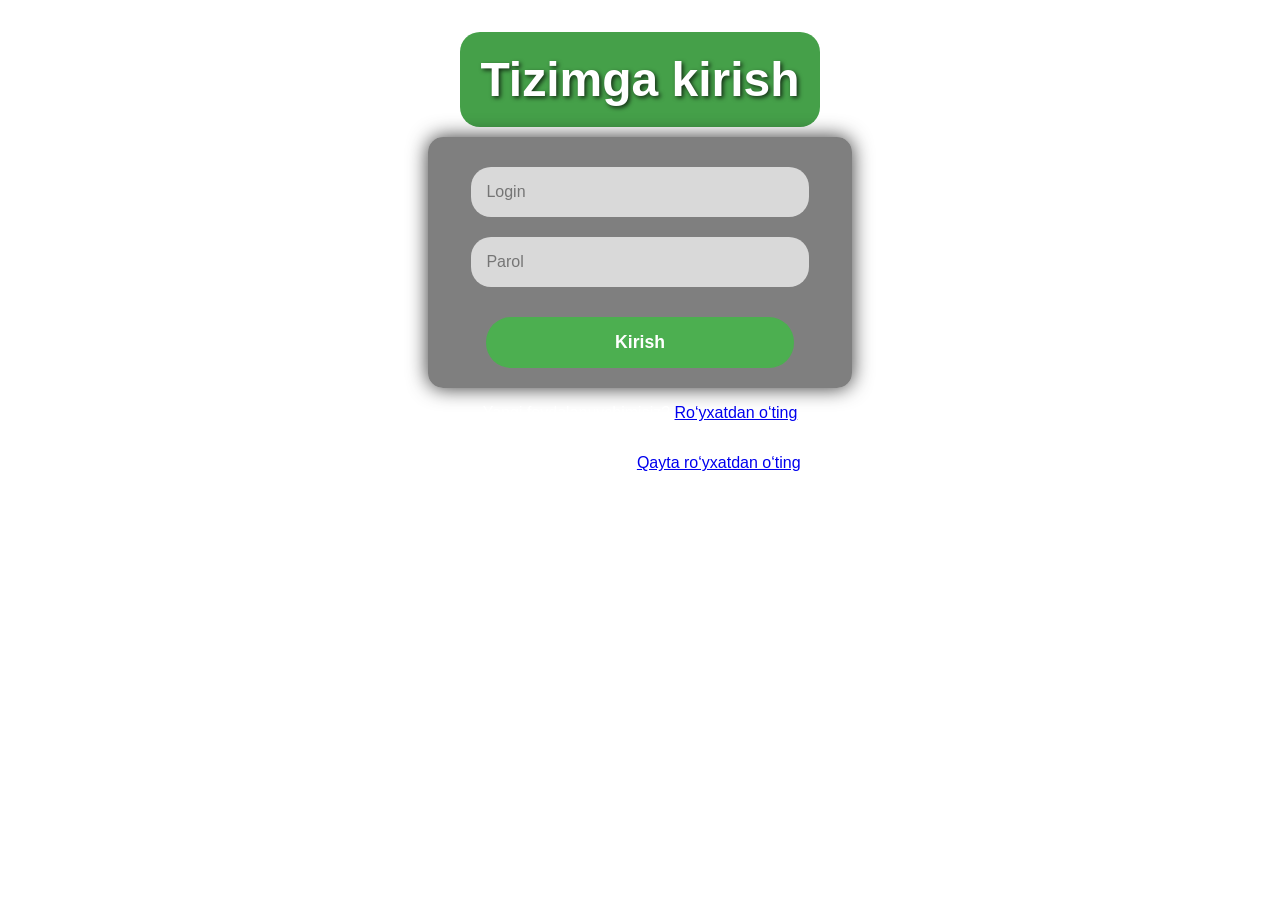
<file: index.html>
<!DOCTYPE html>
<html lang="uz">
<head>
  <meta charset="UTF-8">
  <meta name="viewport" content="width=device-width, initial-scale=1.0">
  <title>Tizimga kirish</title>
  <link rel="stylesheet" href="style.css" />
</head>
<body>
  <h1 class="gpaclass">Tizimga kirish</h1>

  <form id="loginForm">
    <input type="text" id="login" placeholder="Login" required />
    <input type="password" id="password" placeholder="Parol" required />
    <button type="submit">Kirish</button>
  </form>

  <p>Yangi foydalanuvchimisiz? <a href="register.html">Ro‘yxatdan o‘ting</a></p>
  <p>Parolni unutdingizmi? <a href="register.html">Qayta ro‘yxatdan o‘ting</a></p>

  <script>
    document.getElementById("loginForm").addEventListener("submit", function(e) {
      e.preventDefault();
      const login = document.getElementById("login").value.trim();
      const password = document.getElementById("password").value.trim();

      const savedLogin = localStorage.getItem("userLogin");
      const savedPassword = localStorage.getItem("userPassword");

      if (login === savedLogin && password === savedPassword) {
        window.location.href = "home.html";
      } else {
        alert("Login yoki parol noto‘g‘ri!");
      }
    });
  </script>
</body>
</html>
</file>
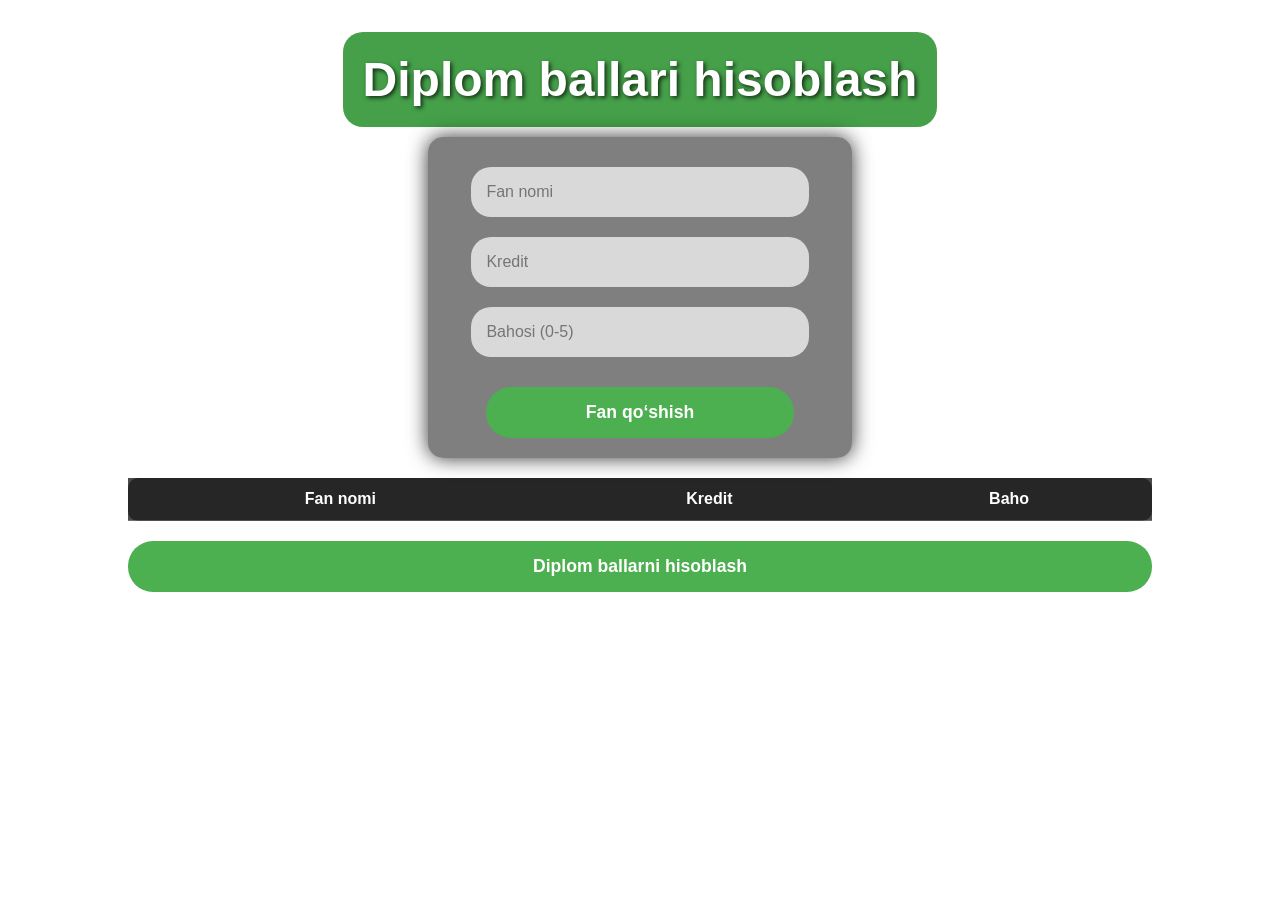
<file: diplom.html>
<!DOCTYPE html>
<html lang="uz">
<head>
  <meta charset="UTF-8" />
  <meta name="viewport" content="width=device-width, initial-scale=1.0"/>
  <title>Diplom ballari</title>
  <link rel="stylesheet" href="style.css">
</head>
<body>
  <h1 class="gpaclass">Diplom ballari hisoblash</h1>
  <form id="diplomForm">
    <input type="text" id="diplomSubject" placeholder="Fan nomi" required />
    <input type="number" id="diplomCredit" placeholder="Kredit" required />
    <input type="number" id="diplomGrade" placeholder="Bahosi (0-5)" min="0" max="5" required />
    <button type="submit">Fan qo‘shish</button>
  </form>
  <table>
    <thead>
      <tr>
        <th>Fan nomi</th>
        <th>Kredit</th>
        <th>Baho</th>
      </tr>
    </thead>
    <tbody id="diplomList"></tbody>
  </table>
  <button onclick="calculateDiplomGPA()">Diplom ballarni hisoblash</button>
  <h2 id="diplomResult"></h2>
  <script src="diplom.js"></script>
</body>
</html>
</file>
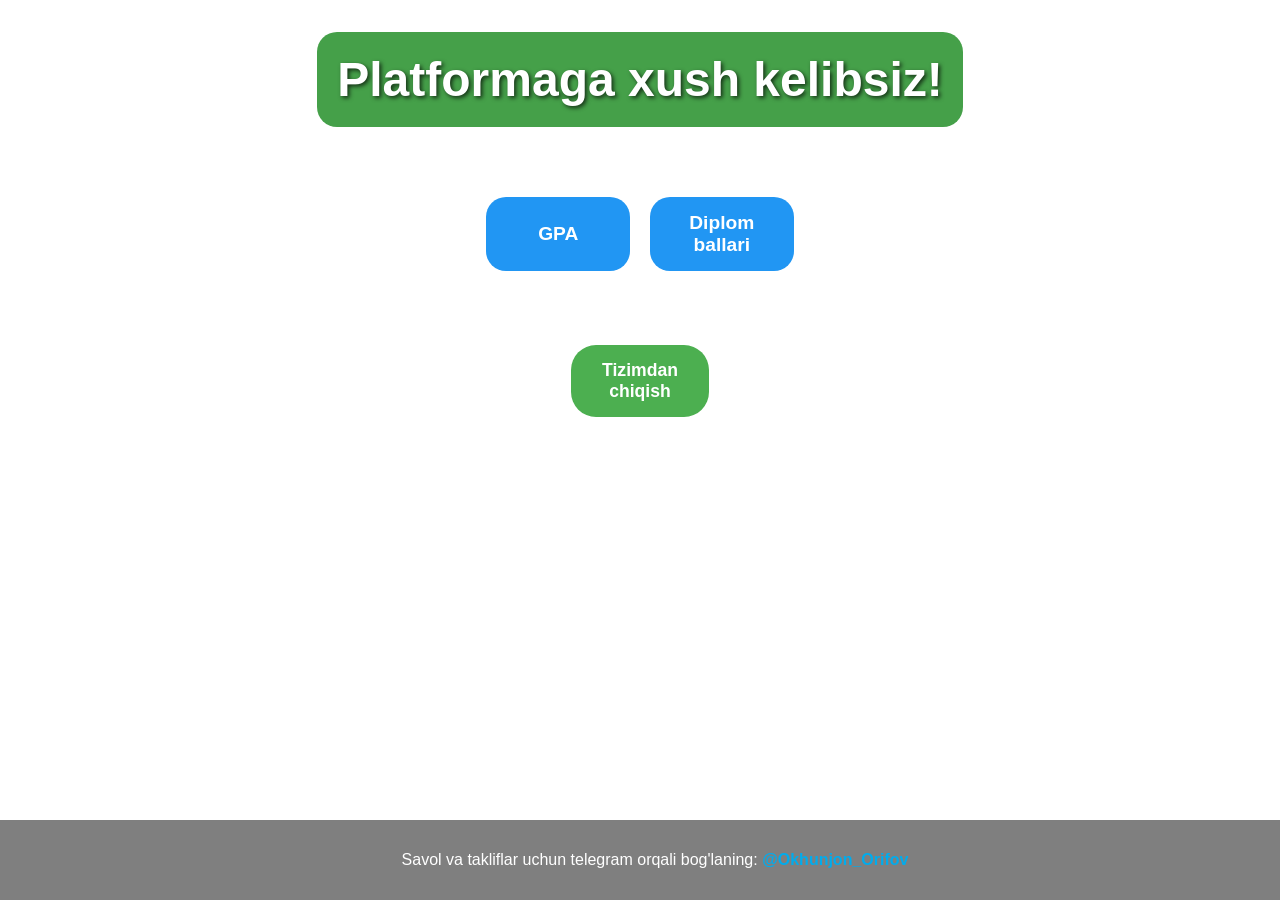
<file: home.html>
<!DOCTYPE html>
<html lang="uz">
<head>
  <meta charset="UTF-8" />
  <meta name="viewport" content="width=device-width, initial-scale=1.0"/>
  <title>Bosh sahifa</title>
  <link rel="stylesheet" href="style.css" />
</head>
<body>
  <h1 class="gpaclass">Platformaga xush kelibsiz!</h1>
  <div class="menu-buttons">
    <button onclick="location.href='gpa.html'">GPA</button>
    <button onclick="location.href='diplom.html'">Diplom ballari</button>
    
  </div>
  <br> <br> <br>
    <div>
    <button onclick="logout()">Tizimdan chiqish</button>
  </div>
  <script>
    function logout() {
      localStorage.removeItem("userLogin");
      localStorage.removeItem("userPassword");
      alert("Tizimdan chiqdingiz.");
      window.location.href = "index.html";
    }
  </script>
  

  <footer>
    <p>Savol va takliflar uchun telegram orqali bog'laning: 
      <a href="https://t.me/Okhunjon_Orifov" target="_blank">@Okhunjon_Orifov</a>
    </p>
  </footer>
</body>
</html>
</file>
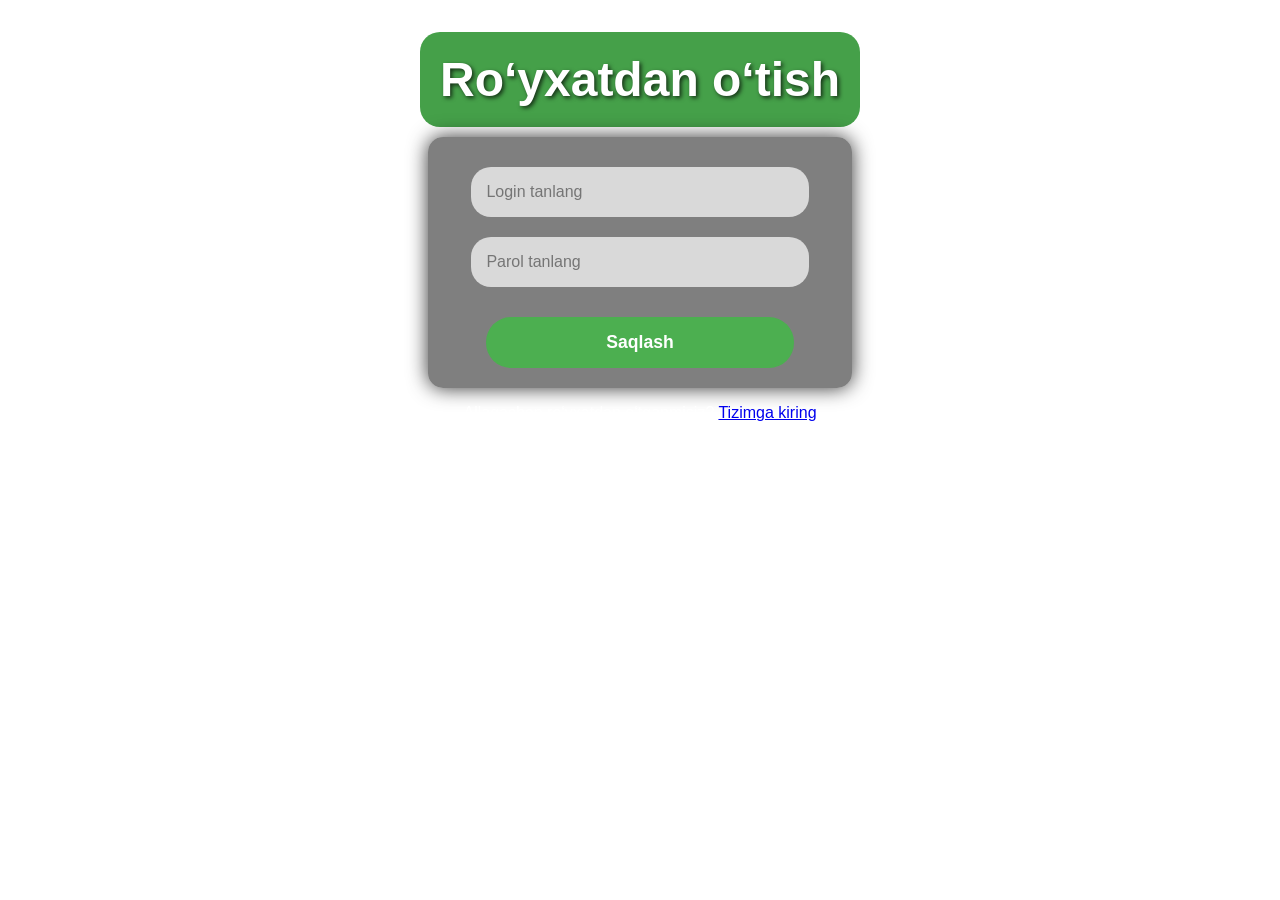
<file: register.html>
<!DOCTYPE html>
<html lang="uz">
<head>
  <meta charset="UTF-8" />
  <meta name="viewport" content="width=device-width, initial-scale=1.0"/>
  <title>Ro‘yxatdan o‘tish</title>
  <link rel="stylesheet" href="style.css" />
</head>
<body>
  <h1 class="gpaclass">Ro‘yxatdan o‘tish</h1>
  <form id="registerForm">
    <input type="text" id="regLogin" placeholder="Login tanlang" required />
    <input type="password" id="regPassword" placeholder="Parol tanlang" required />
    <button type="submit">Saqlash</button>
  </form>
  <p>Allaqachon ro‘yxatdan o‘tganmisiz? <a href="index.html">Tizimga kiring</a></p>
  <script>
    document.getElementById("registerForm").addEventListener("submit", function(e) {
      e.preventDefault();
      const login = document.getElementById("regLogin").value.trim();
      const password = document.getElementById("regPassword").value.trim();

      if (!login || !password) {
        alert("Iltimos, login va parol kiriting!");
        return;
      }

      localStorage.setItem("userLogin", login);
      localStorage.setItem("userPassword", password);
      alert("Ro‘yxatdan o‘tildi! Endi tizimga kiring.");
      window.location.href = "index.html";
    });
  </script>
</body>
</html>
</file>
<file: style.css>
body {
    width: 100%;
    background: url('https://suret.pics/uploads/posts/2023-09/1695313617_1-24.jpg') no-repeat center center fixed;
    background-size: cover;
    font-family: 'Arial', sans-serif;
    color: white;
    text-align: center;
    display: flex;
    flex-direction: column;
    justify-content: center;
    align-items: center;
    margin: 0;
}
h1 {
    font-size: 3rem;
    margin-bottom: 10px;
    text-shadow: 2px 2px 4px rgba(0, 0, 0, 0.7);
}
h2 {
    font-size: 1.2rem;
    margin-bottom: 20px;
    text-shadow: 1px 1px 3px rgba(0, 0, 0, 0.7);
}
.wert1 {
    width: 90%;
    display: flex;
    justify-content: space-between;
}
form {
    display: flex;
    width: 30%;
    flex-direction: column;
    align-items: center;
    background: rgba(0, 0, 0, 0.5);
    padding: 20px;
    border-radius: 15px;
    box-shadow: 0px 0px 20px rgba(0, 0, 0, 0.8);
}
.gpaclass {
    padding: 20px;
    border-radius: 20px;
    background-color: #45a049;
}
#semester {
    width: 85%;
    height: 50px;
}
.block2 {
    text-align: left;
    width: 40%;
    display: flex;
    flex-direction: column;
    background: rgba(0, 0, 0, 0.5);
    padding: 20px;
    border-radius: 15px;
    box-shadow: 0px 0px 20px rgba(0, 0, 0, 0.8);
}
input, select {
    width: 80%;
    height: 40px;
    margin: 10px 0;
    padding: 5px 15px;
    border-radius: 20px;
    border: none;
    background-color: rgba(255, 255, 255, 0.7);
    font-size: 1rem;
    color: #333;
}
input:focus, select:focus {
    outline: none;
    background-color: rgba(255, 255, 255, 0.9);
}
table {
    width: 80%;
    margin-top: 20px;
    border-collapse: collapse;
    background-color: rgba(0, 0, 0, 0.5);
    border-radius: 10px;
}
th, td {
    padding: 12px;
    text-align: center;
    font-size: 1rem;
    color: white;
    border-bottom: 1px solid rgba(255, 255, 255, 0.2);
}
th {
    background-color: rgba(0, 0, 0, 0.7);
}
tr:hover {
    background-color: rgba(0, 0, 0, 0.6);
}
button {
    width: 80%;
    padding: 15px;
    margin-top: 20px;
    background-color: #4CAF50;
    color: white;
    border-radius: 25px;
    border: none;
    font-size: 1.1rem;
    font-weight: bold;
    cursor: pointer;
    transition: background-color 0.3s, transform 0.3s;
}
button:hover {
    background-color: #45a049;
    transform: translateY(-2px);
}
button:active {
    transform: translateY(2px);
}
button:focus {
    outline: none;
}
footer {
    margin-top: 30px;
    padding: 15px;
    background-color: rgba(0, 0, 0, 0.5);
    border-top: 1px solid #fff;
    width: 100%;
    text-align: center;
    color: white;
    position: fixed;
    bottom: 0;
    left: 0;
}
footer a {
    color: #00aced;
    text-decoration: none;
    font-weight: bold;
}
footer a:hover {
    color: #1dcaff;
    text-decoration: underline;
}
.menu-buttons {
    display: flex;
    gap: 20px;
    margin-top: 40px;
}
.menu-buttons button {
    padding: 15px 30px;
    font-size: 1.2rem;
    border-radius: 20px;
    background-color: #2196F3;
    border: none;
    color: white;
    cursor: pointer;
    transition: background-color 0.3s;
}
.menu-buttons button:hover {
    background-color: #1976D2;

}
</file>
